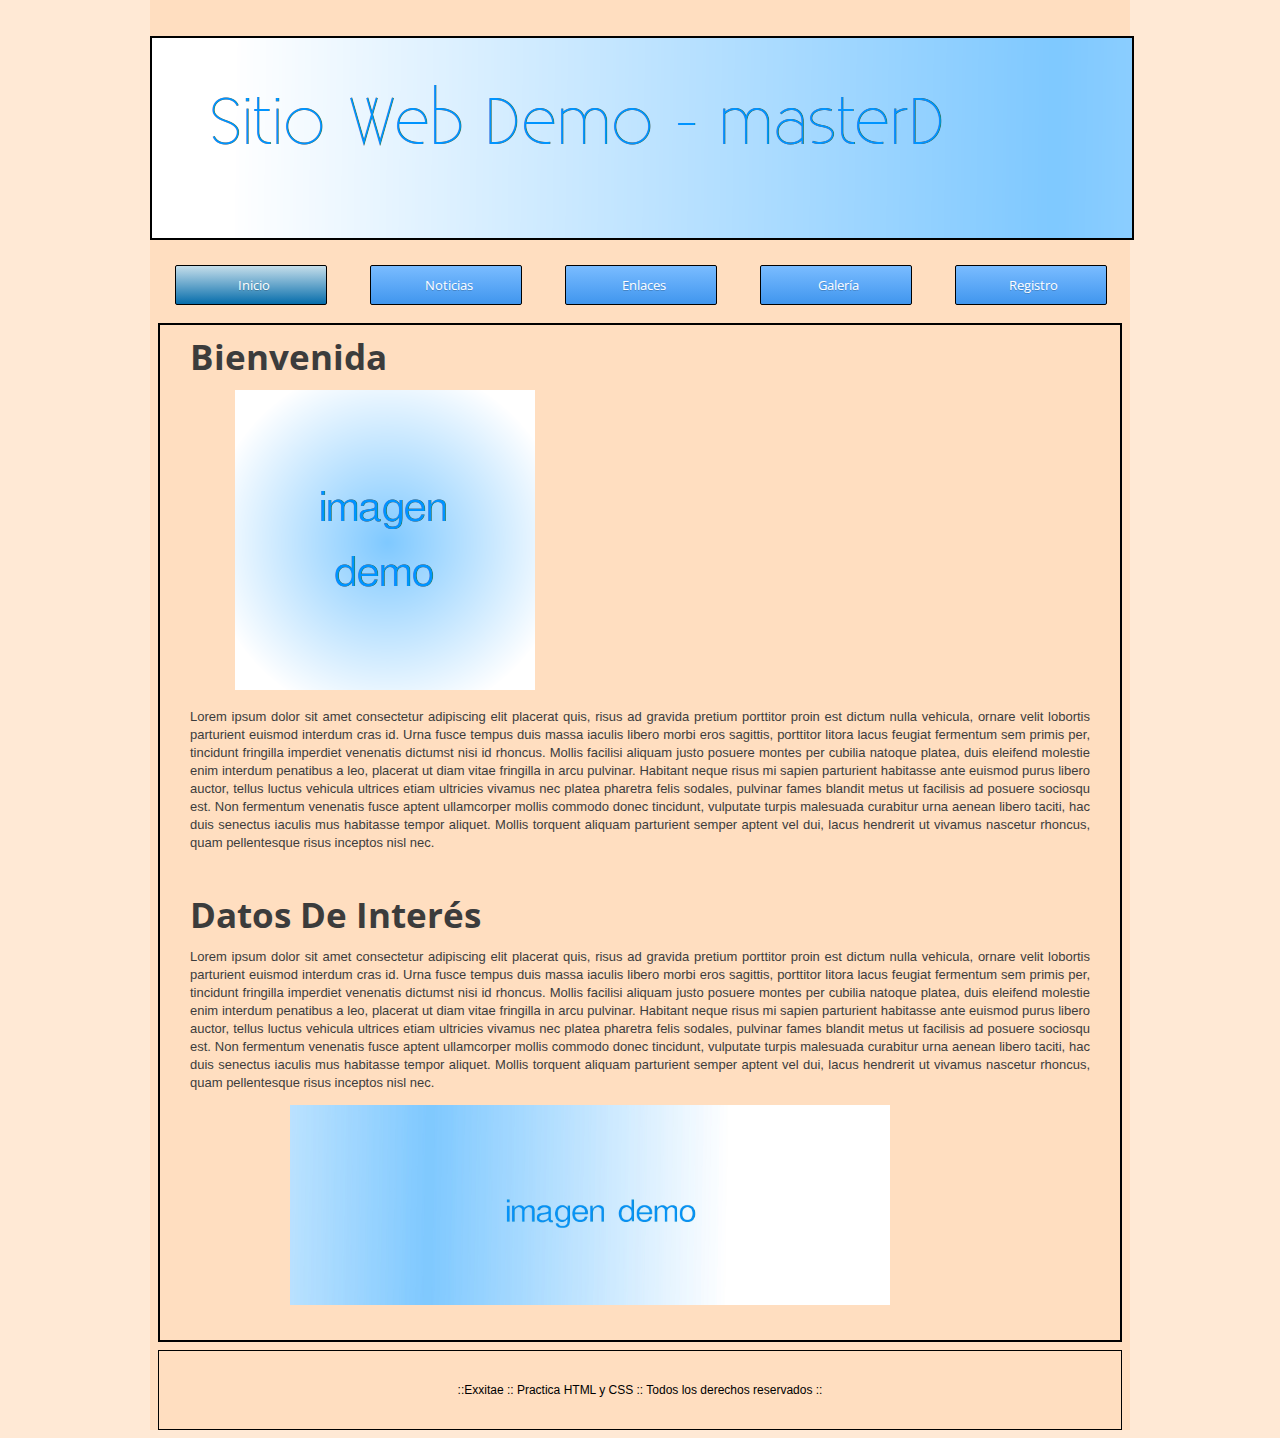
<file: index.html>
<!DOCTYPE html>
<html lang="es">
    <head>
        <meta charset="UTF-8">
        <meta name="viewport" content="width=device-width, initial-scale=1.0">
        <meta name="robots" content="NOFOLLOW">
        <meta name="Author" content="Gabriel">
        <meta name="Keyboard" content="Demo,prieba,practica4">
        <meta name="lang" content="es">
        <meta name="revisit-after" content="2 days">
        <meta name="category" content="Prácticas" />
        <!-- Declaración de fichero de estilos -->
        <link rel="stylesheet" type="text/css" href="estilos/estilos.css">
        <title>Inicio</title>
    </head>
    <body>
        <br><br>
        <img id="imagen_cabecera" src="img/Cabecera.png" alt="imagen de la Cabecera"
            title="imagen de la cabezera">
        <header>
            <nav>
                <!--Div que contiene el menú-->
                <div class="div_menu">
                    <span class="botonin">
                        <a href="index.html" class="div_menu">Inicio</a>
                    </span>
                    <span class="boton">
                        <a href="enlace1.html"
                            class="div_menu">Noticias</a>
                    </span>
                    <span class="boton">
                        <a href="enlace2.html"
                            class="div_menu">Enlaces</a>
                    </span>
                    <span class="boton">
                        <a href="enlace3.html"
                            class="div_menu">Galería</a>
                    </span>
                    <span class="boton">
                        <a href="enlace4.html"
                            class="div_menu">Registro</a>
                    </span>
                </div>
            </nav>
        </header>
        <section>
            <!--Div que tiene todo el contenido de la pagina principal-->
            <div id="div_seccion_principal">
                <article>
                    <header>
                        <div><h1>Bienvenida</h1></div>
                        <span id="imagen_der"><img src="img/exitae.png"></span>
                    </header>
                    <span>
                        <p>Lorem ipsum dolor sit amet consectetur adipiscing
                            elit placerat quis, risus ad gravida pretium
                            porttitor proin est dictum nulla vehicula, ornare
                            velit lobortis parturient euismod interdum cras id.
                            Urna fusce tempus duis massa iaculis libero morbi
                            eros sagittis, porttitor litora lacus feugiat
                            fermentum sem primis per, tincidunt fringilla
                            imperdiet venenatis dictumst nisi id rhoncus. Mollis
                            facilisi aliquam justo posuere montes per cubilia
                            natoque platea, duis eleifend molestie enim interdum
                            penatibus a leo, placerat ut diam vitae fringilla in
                            arcu pulvinar.
                            Habitant neque risus mi sapien parturient habitasse
                            ante euismod purus libero auctor, tellus luctus
                            vehicula ultrices etiam ultricies vivamus nec platea
                            pharetra felis sodales, pulvinar fames blandit metus
                            ut facilisis ad posuere sociosqu est. Non fermentum
                            venenatis fusce aptent ullamcorper mollis commodo
                            donec tincidunt, vulputate turpis malesuada
                            curabitur urna aenean libero taciti, hac duis
                            senectus iaculis mus habitasse tempor aliquet.
                            Mollis torquent aliquam parturient semper aptent vel
                            dui, lacus hendrerit ut vivamus nascetur rhoncus,
                            quam pellentesque risus inceptos nisl nec.</p>
                    </span>
                </article>
            <br>
                <h1>Datos De Interés</h1>
                <article>
                    <span>
                        <p>Lorem ipsum dolor sit amet consectetur adipiscing
                            elit placerat quis, risus ad gravida pretium
                            porttitor proin est dictum nulla vehicula, ornare
                            velit lobortis parturient euismod interdum cras id.
                            Urna fusce tempus duis massa iaculis libero morbi
                            eros sagittis, porttitor litora lacus feugiat
                            fermentum sem primis per, tincidunt fringilla
                            imperdiet venenatis dictumst nisi id rhoncus. Mollis
                            facilisi aliquam justo posuere montes per cubilia
                            natoque platea, duis eleifend molestie enim interdum
                            penatibus a leo, placerat ut diam vitae fringilla in
                            arcu pulvinar.

                            Habitant neque risus mi sapien parturient habitasse
                            ante euismod purus libero auctor, tellus luctus
                            vehicula ultrices etiam ultricies vivamus nec platea
                            pharetra felis sodales, pulvinar fames blandit metus
                            ut facilisis ad posuere sociosqu est. Non fermentum
                            venenatis fusce aptent ullamcorper mollis commodo
                            donec tincidunt, vulputate turpis malesuada
                            curabitur urna aenean libero taciti, hac duis
                            senectus iaculis mus habitasse tempor aliquet.
                            Mollis torquent aliquam parturient semper aptent vel
                            dui, lacus hendrerit ut vivamus nascetur rhoncus,
                            quam pellentesque risus inceptos nisl nec.</p>
                            <span><img id="imagen_long" src="img/logo-exitae-long.jpg"></span>
                </article>
                </div>
            </section>
            <footer>
                <div id="div_footer">
                    ::Exxitae :: Practica HTML y CSS :: Todos los derechos reservados :: 
            </footer>
        </body>
    </html>
</file>
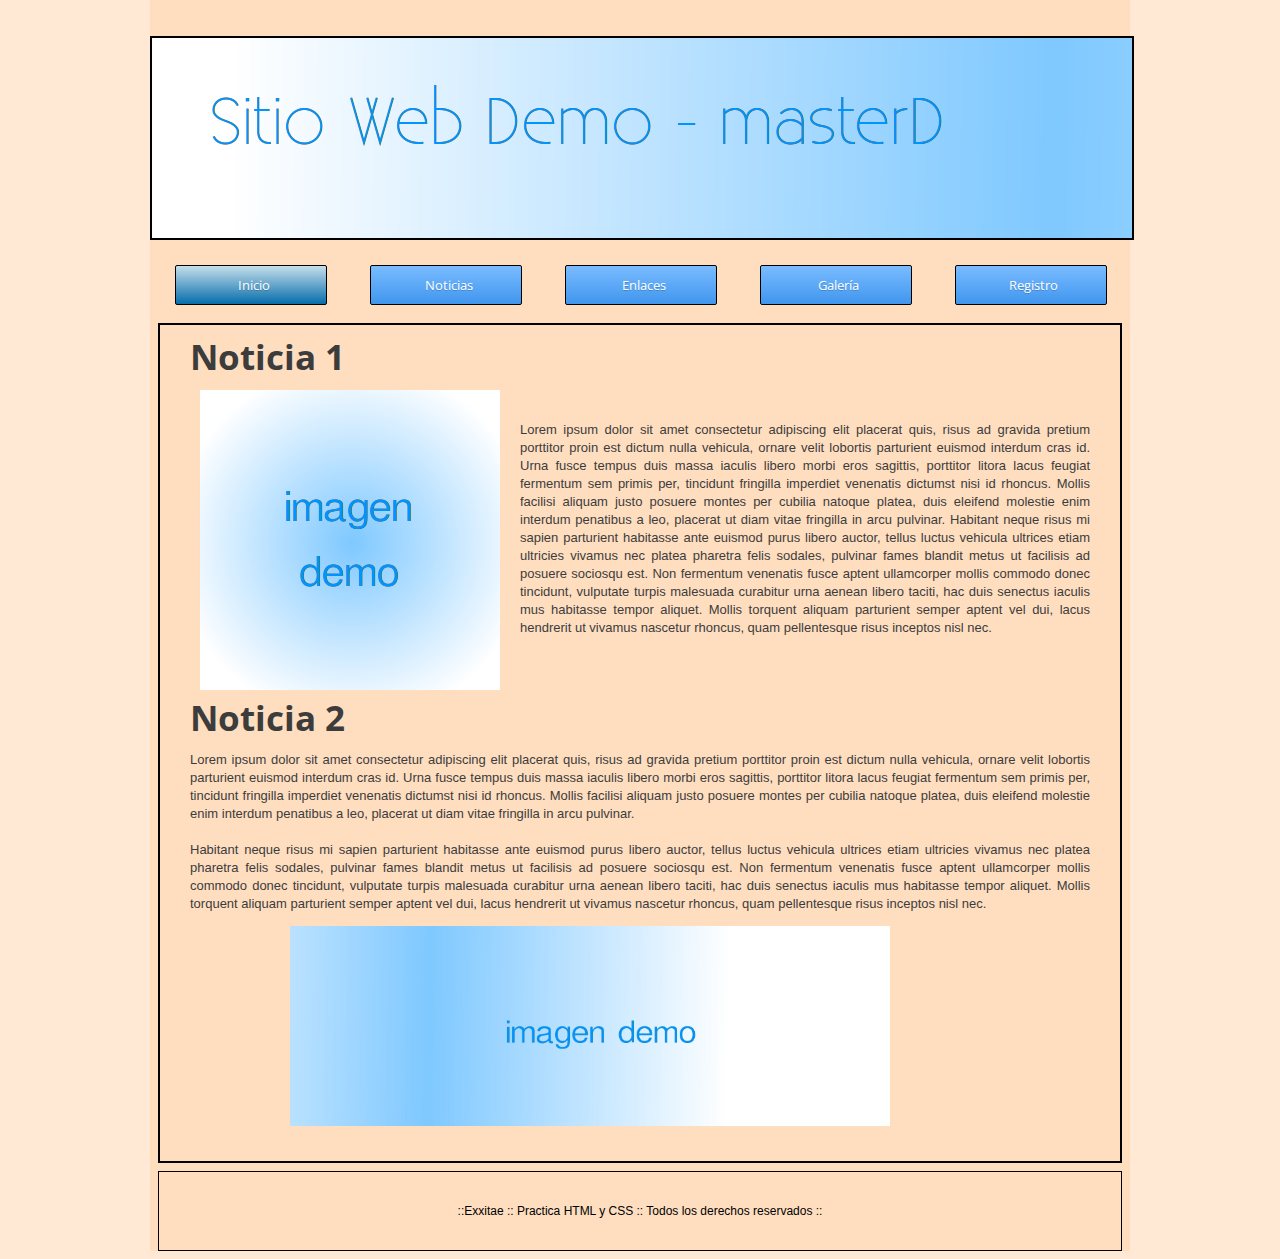
<file: enlace1.html>
<!DOCTYPE html>
<html lang="es">
    <head>
        <meta charset="UTF-8">
        <meta name="viewport" content="width=device-width, initial-scale=1.0">
        <meta name="robots" content="NOFOLLOW">
        <meta name="Author" content="Gabriel">
        <meta name="Keyboard" content="Demo,prieba,practica4">
        <meta name="lang" content="es">
        <meta name="revisit-after" content="2 days">
        <meta name="category" content="Prácticas" />
        <!-- Declaración de fichero de estilos -->
        <link rel="stylesheet" type="text/css" href="estilos/estilos.css">
        <title>Noticias</title>
    </head>
    <body>
        <br><br>

        <img id="imagen_cabecera" src="img/Cabecera.png"
            alt="imagen de la Cabecera" title="imagen de la cabecera">
        <header>
            <nav>
                <!--Div que contiene el menú-->
                <div class="div_menu">
                    <span class="botonin">
                        <a href="index.html" class="div_menu">Inicio</a>
                    </span>
                    <span class="boton">
                        <a href="enlace1.html"
                            class="div_menu">Noticias</a>
                    </span>
                    <span class="boton">
                        <a href="enlace2.html"
                            class="div_menu">Enlaces</a>
                    </span>
                    <span class="boton">
                        <a href="enlace3.html"
                            class="div_menu">Galería</a>
                    </span>
                    <span class="boton">
                        <a href="enlace4.html"
                            class="div_menu">Registro</a>
                    </span>
                </div>
            </nav>
        </header>
        <section>
            <!--Div que tiene todo el cotenido de pagina-->
            <div id="div_seccion_principal">
                <article>
                    <header>
                        <div><h1>Noticia 1</h1></div>
                        <span id="imagen_izq"><img src="img/exitae.png"></span>
                        <br>
                    </header>
                    <span>
                        <p>Lorem ipsum dolor sit amet consectetur adipiscing
                            elit placerat quis, risus ad gravida pretium
                            porttitor proin est dictum nulla vehicula, ornare
                            velit lobortis parturient euismod interdum cras id.
                            Urna fusce tempus duis massa iaculis libero morbi
                            eros sagittis, porttitor litora lacus feugiat
                            fermentum sem primis per, tincidunt fringilla
                            imperdiet venenatis dictumst nisi id rhoncus. Mollis
                            facilisi aliquam justo posuere montes per cubilia
                            natoque platea, duis eleifend molestie enim interdum
                            penatibus a leo, placerat ut diam vitae fringilla in
                            arcu pulvinar.
                            Habitant neque risus mi sapien parturient habitasse
                            ante euismod purus libero auctor, tellus luctus
                            vehicula ultrices etiam ultricies vivamus nec platea
                            pharetra felis sodales, pulvinar fames blandit metus
                            ut facilisis ad posuere sociosqu est. Non fermentum
                            venenatis fusce aptent ullamcorper mollis commodo
                            donec tincidunt, vulputate turpis malesuada
                            curabitur urna aenean libero taciti, hac duis
                            senectus iaculis mus habitasse tempor aliquet.
                            Mollis torquent aliquam parturient semper aptent vel
                            dui, lacus hendrerit ut vivamus nascetur rhoncus,
                            quam pellentesque risus inceptos nisl nec.</p>
                    </span>
                </article>
                <br><br>
                <h1>Noticia 2</h1>
                <article>
                    <span>
                        <p>Lorem ipsum dolor sit amet consectetur adipiscing
                            elit placerat quis, risus ad gravida pretium
                            porttitor proin est dictum nulla vehicula, ornare
                            velit lobortis parturient euismod interdum cras id.
                            Urna fusce tempus duis massa iaculis libero morbi
                            eros sagittis, porttitor litora lacus feugiat
                            fermentum sem primis per, tincidunt fringilla
                            imperdiet venenatis dictumst nisi id rhoncus. Mollis
                            facilisi aliquam justo posuere montes per cubilia
                            natoque platea, duis eleifend molestie enim interdum
                            penatibus a leo, placerat ut diam vitae fringilla in
                            arcu pulvinar.
                            <br><br>
                            Habitant neque risus mi sapien parturient habitasse
                            ante euismod purus libero auctor, tellus luctus
                            vehicula ultrices etiam ultricies vivamus nec platea
                            pharetra felis sodales, pulvinar fames blandit metus
                            ut facilisis ad posuere sociosqu est. Non fermentum
                            venenatis fusce aptent ullamcorper mollis commodo
                            donec tincidunt, vulputate turpis malesuada
                            curabitur urna aenean libero taciti, hac duis
                            senectus iaculis mus habitasse tempor aliquet.
                            Mollis torquent aliquam parturient semper aptent vel
                            dui, lacus hendrerit ut vivamus nascetur rhoncus,
                            quam pellentesque risus inceptos nisl nec.</p>
                        <span><img id="imagen_long"src="img/logo-exitae-long.jpg"></span>
                    </article>
                </div>
            </section>
            <footer>
                <div id="div_footer">
                    ::Exxitae :: Practica HTML y CSS :: Todos los derechos
                    reservados ::
                </footer>
            </body>
        </html>
</file>
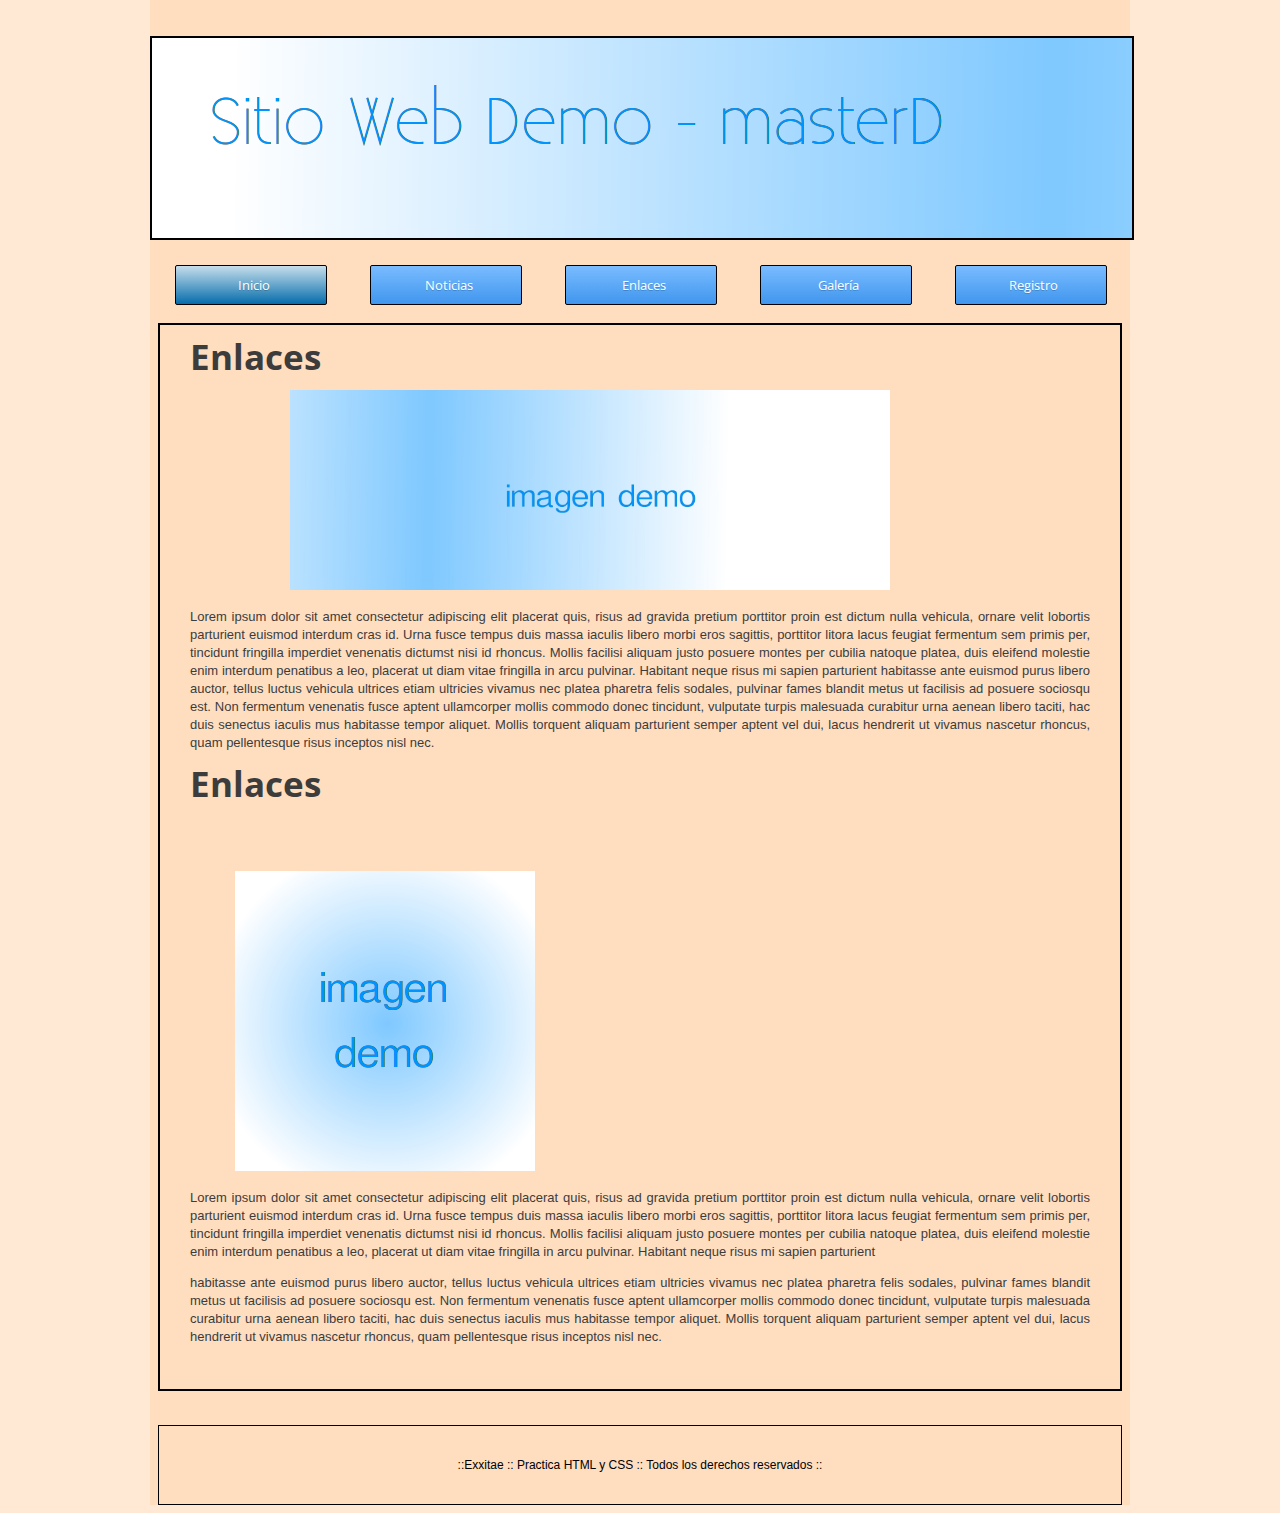
<file: enlace2.html>
<!DOCTYPE html>
<html lang="es">
    <head>
        <meta charset="UTF-8">
        <meta name="viewport" content="width=device-width, initial-scale=1.0">
        <meta name="robots" content="NOFOLLOW">
        <meta name="Author" content="Gabriel">
        <meta name="Keyboard" content="Demo,prieba,practica4">
        <meta name="lang" content="es">
        <meta name="revisit-after" content="2 days">
        <meta name="category" content="Prácticas" />
        <!-- Declaración de fichero de estilos -->
        <link rel="stylesheet" type="text/css" href="estilos/estilos.css">
        <title>Inicio</title>
    </head>
    <body>
        <br><br>
        <img id="imagen_cabecera" src="img/Cabecera.png"
            alt="imagen de la Cabecera"
            title="imagen de la cabezera">
        <header>
            <nav>
                <!--Div que contiene el menú y los botones de navegacion de la pagina-->
                <div class="div_menu">
                    <span class="botonin">
                        <a href="index.html" class="div_menu">Inicio</a>
                    </span>
                    <span class="boton">
                        <a href="enlace1.html"
                            class="div_menu">Noticias</a>
                    </span>
                    <span class="boton">
                        <a href="enlace2.html"
                            class="div_menu">Enlaces</a>
                    </span>
                    <span class="boton">
                        <a href="enlace3.html"
                            class="div_menu">Galería</a>
                    </span>
                    <span class="boton">
                        <a href="enlace4.html"
                            class="div_menu">Registro</a>
                    </span>
                </div>
            </nav>
        </header>
          <!--todo el contenido de la pagina web a partir de aqui-->
        <section>
            <div id="div_seccion_principal">
                <article>
                    <header>
                        <div><h1>Enlaces</h1></div>
                        <img id="imagen_long" src="img/logo-exitae-long.jpg">
                        <span>
                            <p>Lorem ipsum dolor sit amet consectetur adipiscing
                                elit placerat quis, risus ad gravida pretium
                                porttitor proin est dictum nulla vehicula,
                                ornare
                                velit lobortis parturient euismod interdum cras
                                id.
                                Urna fusce tempus duis massa iaculis libero
                                morbi
                                eros sagittis, porttitor litora lacus feugiat
                                fermentum sem primis per, tincidunt fringilla
                                imperdiet venenatis dictumst nisi id rhoncus.
                                Mollis
                                facilisi aliquam justo posuere montes per
                                cubilia
                                natoque platea, duis eleifend molestie enim
                                interdum
                                penatibus a leo, placerat ut diam vitae
                                fringilla in
                                arcu pulvinar.
                                Habitant neque risus mi sapien parturient
                                habitasse
                                ante euismod purus libero auctor, tellus luctus
                                vehicula ultrices etiam ultricies vivamus nec
                                platea
                                pharetra felis sodales, pulvinar fames blandit
                                metus
                                ut facilisis ad posuere sociosqu est. Non
                                fermentum
                                venenatis fusce aptent ullamcorper mollis
                                commodo
                                donec tincidunt, vulputate turpis malesuada
                                curabitur urna aenean libero taciti, hac duis
                                senectus iaculis mus habitasse tempor aliquet.
                                Mollis torquent aliquam parturient semper aptent
                                vel
                                dui, lacus hendrerit ut vivamus nascetur
                                rhoncus,
                                quam pellentesque risus inceptos nisl nec.</p>
                        </span>
                    </article>
                    <!--parte de la imagen 2 y contenido-->
                    <article>
                        <header>
                            <div><h1>Enlaces</h1></div>
                            <br><br><br>
                            <div id="imagen_der"><img src="img/exitae.png"></div>
                        <span>
                            <p>Lorem ipsum dolor sit amet consectetur adipiscing
                                elit placerat quis, risus ad gravida pretium
                                porttitor proin est dictum nulla vehicula,
                                ornare
                                velit lobortis parturient euismod interdum cras
                                id.
                                Urna fusce tempus duis massa iaculis libero
                                morbi
                                eros sagittis, porttitor litora lacus feugiat
                                fermentum sem primis per, tincidunt fringilla
                                imperdiet venenatis dictumst nisi id rhoncus.
                                Mollis
                                facilisi aliquam justo posuere montes per
                                cubilia
                                natoque platea, duis eleifend molestie enim
                                interdum
                                penatibus a leo, placerat ut diam vitae
                                fringilla in
                                arcu pulvinar.
                                Habitant neque risus mi sapien parturient</p>
                                <p>habitasse
                                ante euismod purus libero auctor, tellus luctus
                                vehicula ultrices etiam ultricies vivamus nec
                                platea
                                pharetra felis sodales, pulvinar fames blandit
                                metus
                                ut facilisis ad posuere sociosqu est. Non
                                fermentum
                                venenatis fusce aptent ullamcorper mollis
                                commodo
                                donec tincidunt, vulputate turpis malesuada
                                curabitur urna aenean libero taciti, hac duis
                                senectus iaculis mus habitasse tempor aliquet.
                                Mollis torquent aliquam parturient semper aptent
                                vel
                                dui, lacus hendrerit ut vivamus nascetur
                                rhoncus,
                                quam pellentesque risus inceptos nisl nec.</p>
                        </span>
                    </header>
                </section>
                <br>
                <footer>
                    <div id="div_footer">
                        ::Exxitae :: Practica HTML y CSS :: Todos los derechos
                        reservados ::
                    </footer>
                </body>
            </html>
</file>
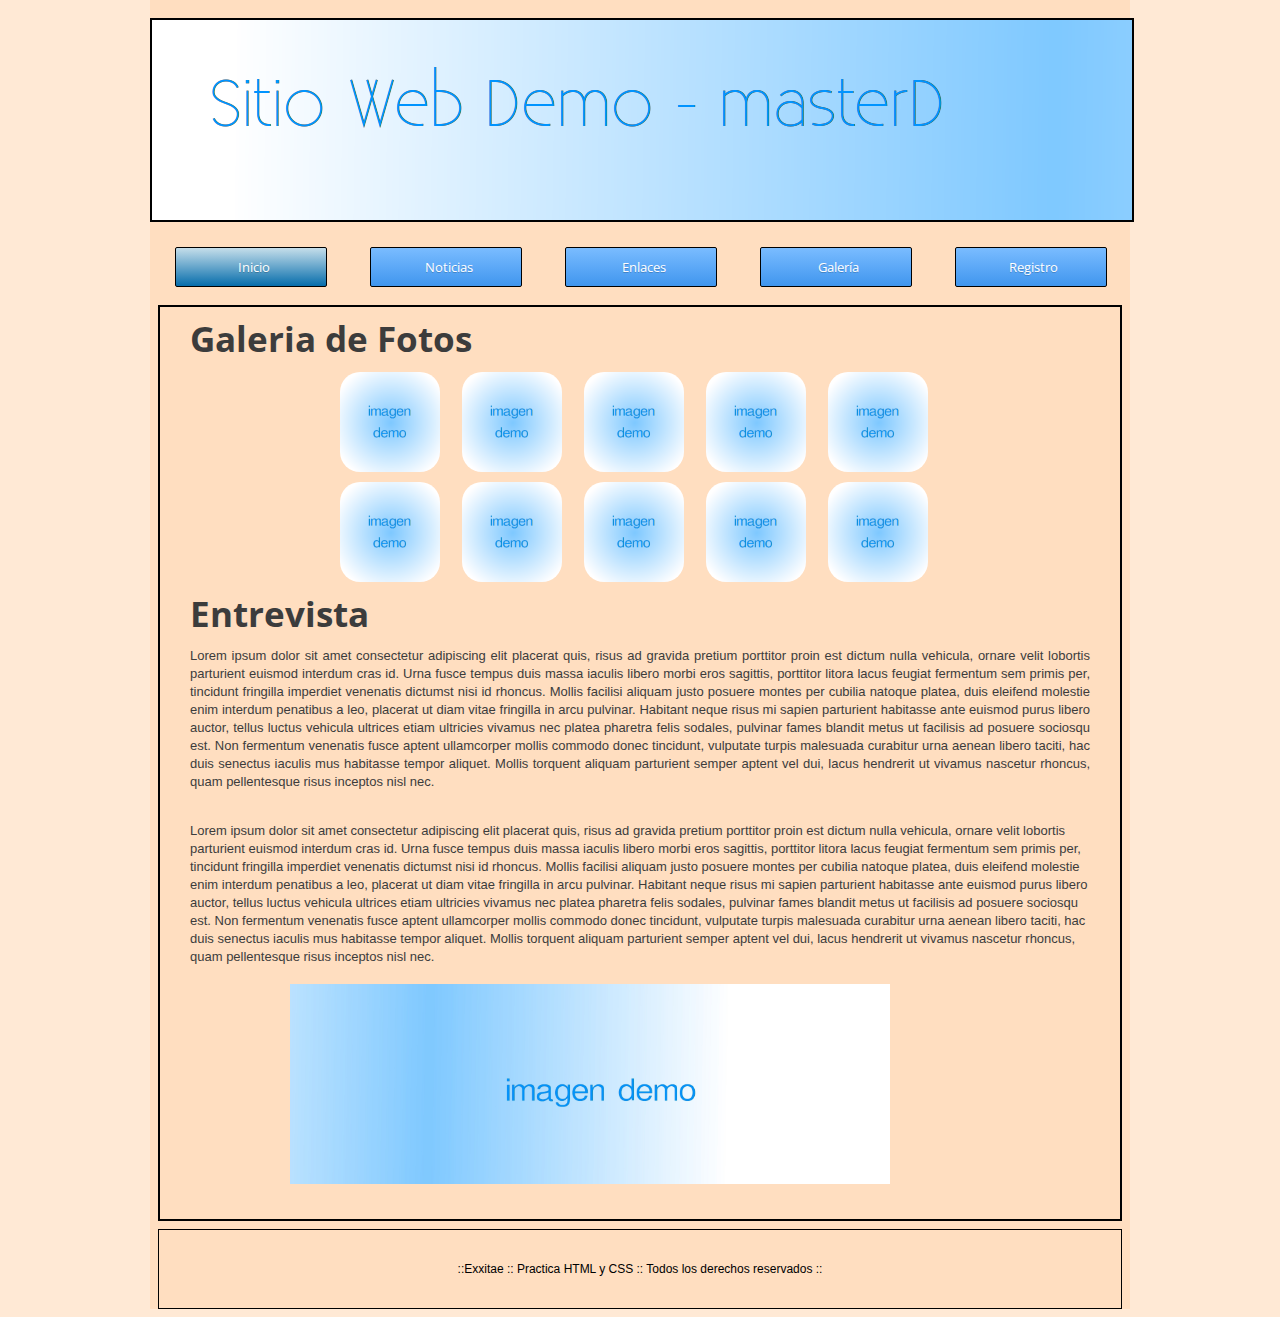
<file: enlace3.html>
<!DOCTYPE html>
<html lang="es">
    <head>
        <meta charset="UTF-8">
        <meta name="viewport" content="width=device-width, initial-scale=1.0">
        <meta name="robots" content="NOFOLLOW">
        <meta name="Author" content="Gabriel">
        <meta name="Keyboard" content="Demo,prieba,practica4">
        <meta name="lang" content="es">
        <meta name="revisit-after" content="2 days">
        <meta name="category" content="Prácticas" />
        <!-- Declaración de fichero de estilos -->
        <link rel="stylesheet" type="text/css" href="estilos/estilos.css">
        <title>Galeria</title>
    </head>
    <body>
        <header>
            <br>
            <img id="imagen_cabecera" src="img/Cabecera.png" alt="">
            <nav>
                <!--Div que contiene el menú-->
                <div class="div_menu">
                    <span class="botonin">
                        <a href="index.html" class="div_menu">Inicio</a>
                    </span>
                    <span class="boton">
                        <a href="enlace1.html"
                            class="div_menu">Noticias</a>
                    </span>
                    <span class="boton">
                        <a href="enlace2.html"
                            class="div_menu">Enlaces</a>
                    </span>
                    <span class="boton">
                        <a href="enlace3.html"
                            class="div_menu">Galería</a>
                    </span>
                    <span class="boton">
                        <a href="enlace4.html"
                            class="div_menu">Registro</a>
                    </span>
                </div>
            </nav>
        </header>
        <section>
            <div id="div_seccion_principal">
                <!--parte donde la imagen y cabecera van juntos-->
                <header>
                    <h1>Galeria de Fotos</h1>
                </header>
                <article class="galeria">
                    <img src="img/exitae.png" alt="imagen_galeria">
                    <img src="img/exitae.png" alt="imagen_galeria">
                    <img src="img/exitae.png" alt="imagen_galeria">
                    <img src="img/exitae.png" alt="imagen_galeria">
                    <img src="img/exitae.png" alt="imagen_galeria">
                    <img src="img/exitae.png" alt="imagen_galeria">
                    <img src="img/exitae.png" alt="imagen_galeria">
                    <img src="img/exitae.png" alt="imagen_galeria">
                    <img src="img/exitae.png" alt="imagen_galeria">
                    <img src="img/exitae.png" alt="imagen_galeria">
                </article>
                <header>
                    <h1>Entrevista</h1>
                </header>
                <article>
                    <p>Lorem ipsum dolor sit amet consectetur adipiscing
                        elit placerat quis, risus ad gravida pretium
                        porttitor proin est dictum nulla vehicula, ornare
                        velit lobortis parturient euismod interdum cras id.
                        Urna fusce tempus duis massa iaculis libero morbi
                        eros sagittis, porttitor litora lacus feugiat
                        fermentum sem primis per, tincidunt fringilla
                        imperdiet venenatis dictumst nisi id rhoncus. Mollis
                        facilisi aliquam justo posuere montes per cubilia
                        natoque platea, duis eleifend molestie enim interdum
                        penatibus a leo, placerat ut diam vitae fringilla in
                        arcu pulvinar.
                        Habitant neque risus mi sapien parturient habitasse
                        ante euismod purus libero auctor, tellus luctus
                        vehicula ultrices etiam ultricies vivamus nec platea
                        pharetra felis sodales, pulvinar fames blandit metus
                        ut facilisis ad posuere sociosqu est. Non fermentum
                        venenatis fusce aptent ullamcorper mollis commodo
                        donec tincidunt, vulputate turpis malesuada
                        curabitur urna aenean libero taciti, hac duis
                        senectus iaculis mus habitasse tempor aliquet.
                        Mollis torquent aliquam parturient semper aptent vel
                        dui, lacus hendrerit ut vivamus nascetur rhoncus,
                        quam pellentesque risus inceptos nisl nec.</p>
                    <br>
                    Lorem ipsum dolor sit amet consectetur adipiscing
                    elit placerat quis, risus ad gravida pretium
                    porttitor proin est dictum nulla vehicula, ornare
                    velit lobortis parturient euismod interdum cras id.
                    Urna fusce tempus duis massa iaculis libero morbi
                    eros sagittis, porttitor litora lacus feugiat
                    fermentum sem primis per, tincidunt fringilla
                    imperdiet venenatis dictumst nisi id rhoncus. Mollis
                    facilisi aliquam justo posuere montes per cubilia
                    natoque platea, duis eleifend molestie enim interdum
                    penatibus a leo, placerat ut diam vitae fringilla in
                    arcu pulvinar.
                    Habitant neque risus mi sapien parturient habitasse
                    ante euismod purus libero auctor, tellus luctus
                    vehicula ultrices etiam ultricies vivamus nec platea
                    pharetra felis sodales, pulvinar fames blandit metus
                    ut facilisis ad posuere sociosqu est. Non fermentum
                    venenatis fusce aptent ullamcorper mollis commodo
                    donec tincidunt, vulputate turpis malesuada
                    curabitur urna aenean libero taciti, hac duis
                    senectus iaculis mus habitasse tempor aliquet.
                    Mollis torquent aliquam parturient semper aptent vel
                    dui, lacus hendrerit ut vivamus nascetur rhoncus,
                    quam pellentesque risus inceptos nisl nec.
                    <br> <br>
                    <img id="imagen_long" src="img/logo-exitae-long.jpg" alt>
                </div>
            </article>
        </section>
        <footer>
            <div id="div_footer">
                ::Exxitae :: Practica HTML y CSS :: Todos los derechos
                reservados ::
            </footer>
        </body>
    </html>
</file>
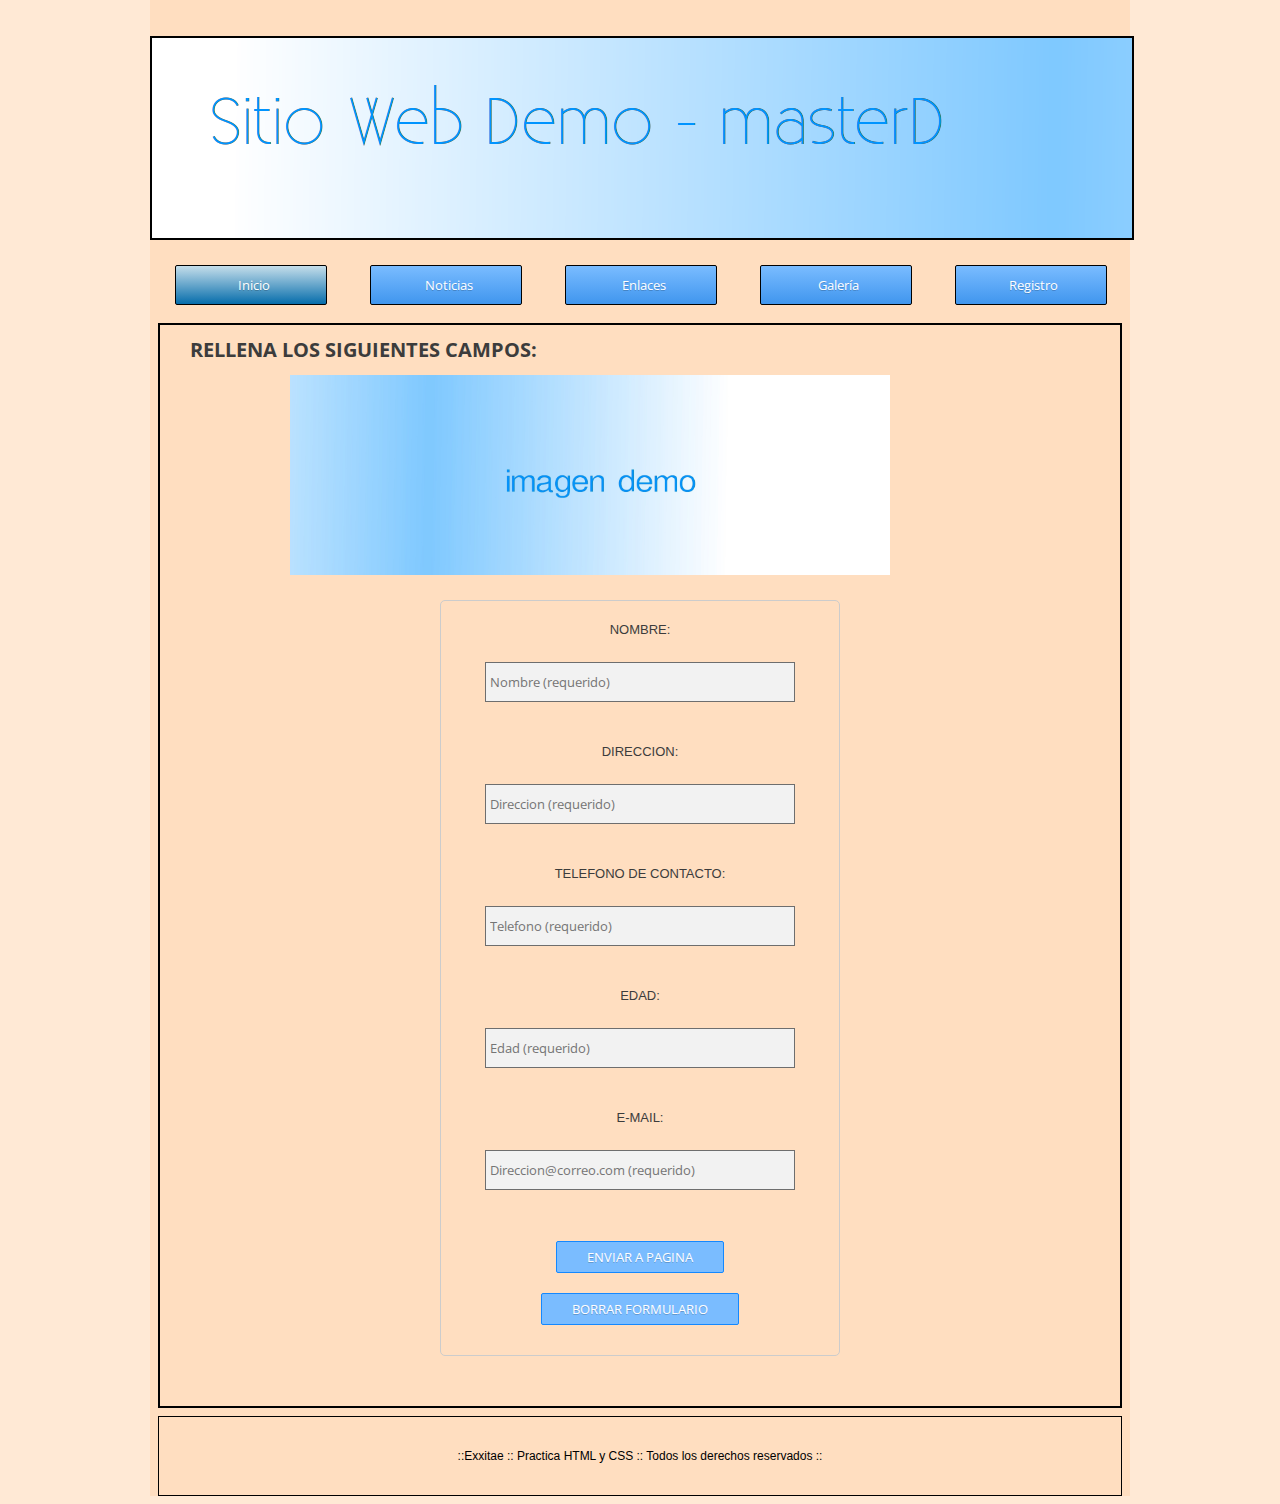
<file: enlace4.html>
<!DOCTYPE html>
<html lang="es">
<head>
    <meta charset="UTF-8">
    <meta name="viewport" content="width=device-width, initial-scale=1.0">
    <meta name="robots" content="NOFOLLOW">
    <meta name="Author" content="Gabriel">
    <meta name="Keyboard" content="Demo,prieba,practica4">
    <meta name="lang" content="es">
    <meta name="revisit-after" content="2 days">
    <meta name="category" content="Prácticas" />
    <link rel="stylesheet" type="text/css" href="estilos/estilos.css">
    <title>Registro</title>
</head>
<body>
    <br><br>
    <img id="imagen_cabecera" src="img/Cabecera.png" alt="imagen cabezera" title="imagen_cabecera">
    <header>
        <nav>
            <div class="div_menu">
                <span class="botonin">
                    <a href="index.html" class="div_menu">Inicio</a>
                </span>
                <span class="boton">
                    <a href="enlace1.html" class="div_menu">Noticias</a>
                </span>
                <span class="boton">
                    <a href="enlace2.html" class="div_menu">Enlaces</a>
                </span>
                <span class="boton">
                    <a href="enlace3.html" class="div_menu">Galería</a>
                </span>
                <span class="boton">
                    <a href="enlace4.html" class="div_menu">Registro</a>
                </span>
            </div>
        </nav>
    </header>
    <section>
        <div id="div_seccion_principal">
        <h2>RELLENA LOS SIGUIENTES CAMPOS:</h2>
        <img id="imagen_long" src="img/logo-exitae-long.jpg">
        <br>
        <form action="enlace5" method="post" class="formulario">
            <label for="nombre">NOMBRE:</label><br>
            <input type="text" id="nombre" name="nombre" placeholder="Nombre (requerido)" class="caja_gris"><br><br>

            <label for="direccion">DIRECCION:</label><br>
            <input type="text" id="direccion" name="direccion" placeholder="Direccion (requerido)" class="caja_gris"><br><br>

            <label for="telefono">TELEFONO DE CONTACTO:</label><br>
            <input type="text" id="telefono" name="telefono" placeholder="Telefono (requerido)" class="caja_gris"><br><br>

            <label for="edad">EDAD:</label><br>
            <input type="text" id="edad" name="edad" placeholder="Edad (requerido)" class="caja_gris"><br><br>

            <label for="email">E-MAIL:</label><br>
            <input type="email" id="email" name="email" placeholder="Direccion@correo.com (requerido)" class="caja_gris"><br><br>

            <a href="enlace5.html" class="boton_form morado">ENVIAR A PAGINA</a>
            <input type="reset" value="BORRAR FORMULARIO" class="boton_form morado">
        </form>
    </div>
    </section>
    <footer>
        <div id="div_footer">
            ::Exxitae :: Practica HTML y CSS :: Todos los derechos reservados :: 
    </footer>
</body>
</html>
</file>
<file: estilos/estilos.css>
/* Declaración de codificación de caracteres */
@charset "utf-8";
/* Inicio del Documento CSS */

/* Importación de Google Font "Open Sans" */
@import url(http://fonts.googleapis.com/css?family=Open+Sans:300);

html, body {
	margin:0 auto;
	padding:0px;
	width:980px;
	font-size:13px;
	color:#3c3c3c;
	font-family: Helvetica, sans-serif;
	/*background:url(../img/fondo.jpg) no-repeat fixed center top;*/
	background-size:100% auto;
	line-height:18px;
    background-color: #ffd2ab7f;
}

/* Modificación de comportamiento de los enlaces */
a,a:visited{
	text-decoration: none;
}

/* Modificación del comportamiento del encabezado 1 */
h1 {
	font-size: 35px;
}

/* Modificación del comportamiento de encabezados */
h1,h2,h4 {
	
	font-family: 'Open Sans', sans-serif;
}

/* Modificación del comportamiento de los párrafos */

p {
	text-align: justify;
}

/*Div que contiene la página*/


.div_contenedor{
	position:relative;
	clear:both;
}

.div_contenedor section{
	display:inline;
}

#div_seccion_principal{
	height:auto;
	border: 2px solid black;
	margin: 8px;
	padding-left: 30px;
	padding-right: 30px;
	padding-bottom: 30px;
}

#div_formulario{
	height:850px;
	border: 1px solid black;
	margin: 8px;
	padding-left: 30px;
	padding-right: 30px;
	padding-bottom: 30px;
}
/*Fin del div que contiene la página*/

/*Página principal*/

#div_header{
	clear:both;
	box-sizing:border-box;
	border:solid;
	border-width:10px;
	border-color:transparent;
	background-color:#FFFFFF;
	position:relative;
}

#div_header img{
	width:100%;
	height:100%;
	border: 1px solid black;
}

/*Div del pie de página*/

#div_footer {
	border: 1px solid black; 
	font-size:12px;
	position:relative;
	box-sizing:border-box;
	clear:both;
	color: black;
	text-align:center;
	padding: 30px;
	margin: 8px;
	
}

/* Div del menú de la página */
.div_menu {
	text-shadow: 0px 1px rgba(0, 0, 0, 0.2);
	text-align:left;
	margin-left:5px;
	text-decoration: none;
	font-family: 'Open Sans', sans-serif;
	color:white;
}

/* Estilos comunes de los botones de navegación */
.boton,.boton:hover,.botonin,.botonin:hover {
	text-shadow: 2px 1px rgba(0, 0, 0, 0.3);
	text-align:center;
	text-decoration: none;
	display:inline-block;
	width: 60px;
	padding: 10px 45px ;
	white-space: nowrap;
	margin: 20px 20px 10px;
	border: 1px solid black;
	border-radius: 2px;
}

/* Estilos independientes de los botones de navegación */
.boton{
	background: #7abcff; /* Old browsers */
	background: -moz-linear-gradient(top, #7abcff 0%, #60abf8 44%, #4096ee 100%); /* FF3.6-15 */
	background: -webkit-linear-gradient(top, #7abcff 0%,#60abf8 44%,#4096ee 100%); /* Chrome10-25,Safari5.1-6 */
	background: linear-gradient(to bottom, #7abcff 0%,#60abf8 44%,#4096ee 100%); /* W3C, IE10+, FF16+, Chrome26+, Opera12+, Safari7+ */
	filter: progid:DXImageTransform.Microsoft.gradient( startColorstr='#7abcff', endColorstr='#4096ee',GradientType=0 ); /* IE6-9 */
}

.boton:hover{
	background: #7abcff;
	font-size: 14px;
}

.botonin {
	background: rgb(197,222,234); /* Old browsers */
	background: -moz-linear-gradient(top, rgba(197,222,234,1) 0%, rgba(138,187,215,1) 31%, rgba(6,109,171,1) 100%); /* FF3.6-15 */
	background: -webkit-linear-gradient(top, rgba(197,222,234,1) 0%,rgba(138,187,215,1) 31%,rgba(6,109,171,1) 100%); /* Chrome10-25,Safari5.1-6 */
	background: linear-gradient(to bottom, rgba(197,222,234,1) 0%,rgba(138,187,215,1) 31%,rgba(6,109,171,1) 100%); /* W3C, IE10+, FF16+, Chrome26+, Opera12+, Safari7+ */
	filter: progid:DXImageTransform.Microsoft.gradient( startColorstr='#c5deea', endColorstr='#066dab',GradientType=0 ); /* IE6*/
	
}

.botonin:hover{
	background: #7abcff;
	font-size: 14px;
}

/* Estilo de imágenes cuadradas artículos */
.imagen_der {
	display: flex;
	align-items: center;
}

#imagen_der{
	margin-left: 5%;
	height: 100%;
	width: 100%;
}

#imagen_cabecera{
	border: 2px solid black;

}
#imagen_cen {
	float: inherit;
}

#imagen_izq {
	float:left;
	margin-left: 10px;
	margin-right:20px;
}

/* Estilos de imágenes alargadas artículos */
#imagen_long {
	width: 600px;
	height: 200px;
	margin-left:100px;
}

.galeria {
	display: grid;
	grid-template-columns: repeat(auto-fit, minmax(100px, 1fr));
	gap: 10px;
	max-width: 600px;
	margin: auto;
  }
  
  .galeria img {
	width: 100px;
	height: 100px;
	border-radius: 20px;
	text-align: center;
  }

/*******************************************************/
/* Inicio de definición de estilos para el formulario */
/*******************************************************/

.boton_form {
    text-shadow: 0px 1px rgba(0, 0, 0, 0.2);
    text-align:center;
    text-decoration: none;
    font-family: 'Open Sans', sans-serif;
    display:inline-block;
    color: #FFF;
    background: #7abcff; 
    padding: 6px 30px;
    white-space: nowrap;
    -webkit-border-radius: 2px;
    -moz-border-radius: 2px;
    border-radius: 2px;
    margin: 10px 5px;
    -webkit-transition: all 0.2s ease-in-out;
    -ms-transition: all 0.2s ease-in-out;
    -moz-transition: all 0.2s ease-in-out;
    -o-transition: all 0.2s ease-in-out;
    transition: all 0.2s ease-in-out;
}

.morado{
    background: #7abcff;
    border: 1px solid #1488FF; 
}

.morado:hover{
     background: #ADD5FF;
}

.caja_gris{
    margin: 5px 0; /* Ajusté los márgenes para mejor espaciado */
    overflow: hidden;
    padding: 4px;
    background-color: #F2F2F2;
    border: 1px solid #6E6E6E;
    font-family: 'Open Sans', sans-serif;
    width: 300px; /* Ancho de los campos */
    height: 30px;  /* Altura de los campos */
}

.formulario{
    /*position:absolute;  Eliminamos el posicionamiento absoluto */
    /*margin-top: 270px;  Eliminamos el margen superior */
    /*margin-left: 140px;  Eliminamos el margen izquierdo */
    /*padding-left: 80px;  Eliminamos el padding izquierdo */
    /*margin-right: 140px;  Eliminamos el margen derecho */
    /*padding-right: 120px;  Eliminamos el padding derecho */
    display: flex;         /* Usamos flexbox para centrar */
    flex-direction: column; /* Alineamos los elementos en columna */
    align-items: center;    /* Centramos horizontalmente */
    margin: 20px auto;    /* Centramos vertical y horizontalmente con márgenes automáticos */
    width: 400px;         /* Ancho del formulario */
    padding: 20px;       /* Añadimos padding para separar el contenido del borde */
    box-sizing: border-box; /* Incluimos el padding en el ancho */
    border: 1px solid #ccc; /* Añadimos un borde sutil */
    border-radius: 5px;     /* Añadimos bordes redondeados */
}


/****************************************************/
/* Fin de definición de estilos para el formulario */
/****************************************************/

/*pagina de confirmacion*/
.body_pag5 {
	font-family: sans-serif;
    background-color: #ffd2abc3;
    display: flex;
    justify-content: center;
    align-items: center;
    min-height: 100vh;
    margin: 0;
}


.container_pag5 {
	background-color: #fff;
    border-radius: 12px; /* Aumentamos el radio para que sea un poco más redondeado */
    box-shadow: 0 4px 8px rgba(0, 0, 0, 0.15); /* Sutilmente más pronunciada la sombra */
    padding: 40px; /* Aumentamos el padding para hacer el recuadro más grande */
    text-align: center;
    width: 400px; /* Establecemos un ancho fijo para el recuadro */
}

.message-box_pag5 {
	display: flex;
    flex-direction: column;
    align-items: center;
}

.main-message_pag5 {
	font-size: 2em; /* Aumentamos el tamaño del texto principal */
    color: #333;
    margin-bottom: 10px; /* Aumentamos el margen inferior */
}

.secondary-message_pag5 {
	font-size: 1.2em; /* Aumentamos el tamaño del texto secundario */
    color: #777;
    margin-bottom: 20px; /* Aumentamos el margen inferior */
}

.button-container_pag5 {
    margin-top: 30px; /* Aumentamos el margen superior */
}
.return-button_pag5 {
	background-color: #007bff;
    color: white;
    border: none;
    padding: 12px 24px; /* Aumentamos el padding del botón */
    border-radius: 6px; /* Ajustamos el radio del botón */
    cursor: pointer;
    font-size: 1.1em; /* Aumentamos el tamaño del texto del botón */
    transition: background-color 0.3s ease;
}

.return-button:hover {
    background-color: #0056b3;
}

/* Estilos para Vanta.js */
#vanta-bg {
    position: fixed;
    width: 100%;
    height: 100%;
    top: 0;
    left: 0;
    z-index: -1;
}

.container_pag5 {
    position: relative;
    z-index: 1;
}
</file>
